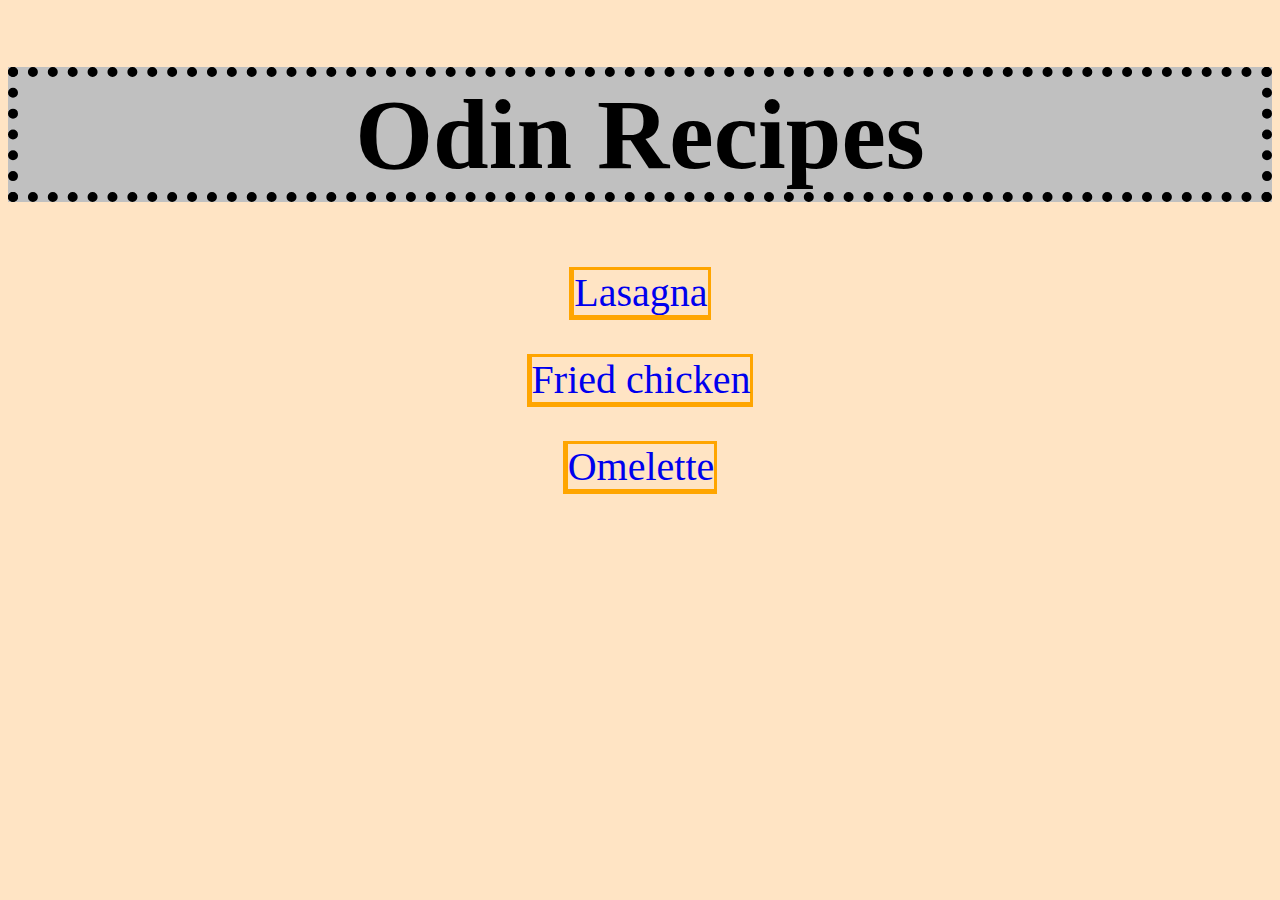
<file: index.html>
<!DOCTYPE html>
<html lang="en">

    <head>
        <meta charset="UTF-8">
        <title>My first project</title>
        <link rel="stylesheet" href="style.css">
    </head>

    <body>
        <h1>Odin Recipes</h1>
        <ul>
            <li><a href="./recipes/lasagna.html" id="lasagna">Lasagna</a></li>
            <p> </p>
            <li><a href="./recipes/fried-chicken.html" id="fried-chicken">Fried chicken</a></li>
            <p> </p>
            <li><a href="./recipes/omelette.html" id="omelette">Omelette</a></li>
            
          </ul>

    </body>

</html>
</file>
<file: style.css>
/* style.css */
body {
  background-color: Bisque;
}
h1 {
  text-align: center;
  font-family: "Lucida Handwriting", cursive;
  font-size: 100px;
  background-color: silver;
  border: 10px dotted black;
}
#lasagna,#fried-chicken,#omelette {
  border-style: solid;
  border-left-width: 5px;
  border-bottom-width: 5px;
  border-color: orange;
}

h1 {
  text-align: center;
  font-family: "Lucida Handwriting", cursive;
  font-size: 100px;
  background-color: silver;
  border: 10px dotted black;
}
ul {
  font-size: 40px;
  list-style-type: none;
  margin: 0;
  padding: 0;
  font-family: "Lucida Handwriting", cursive;
  text-align: center;
}

a {
  text-decoration: none;
  text-decoration-color: black;
}
</file>
